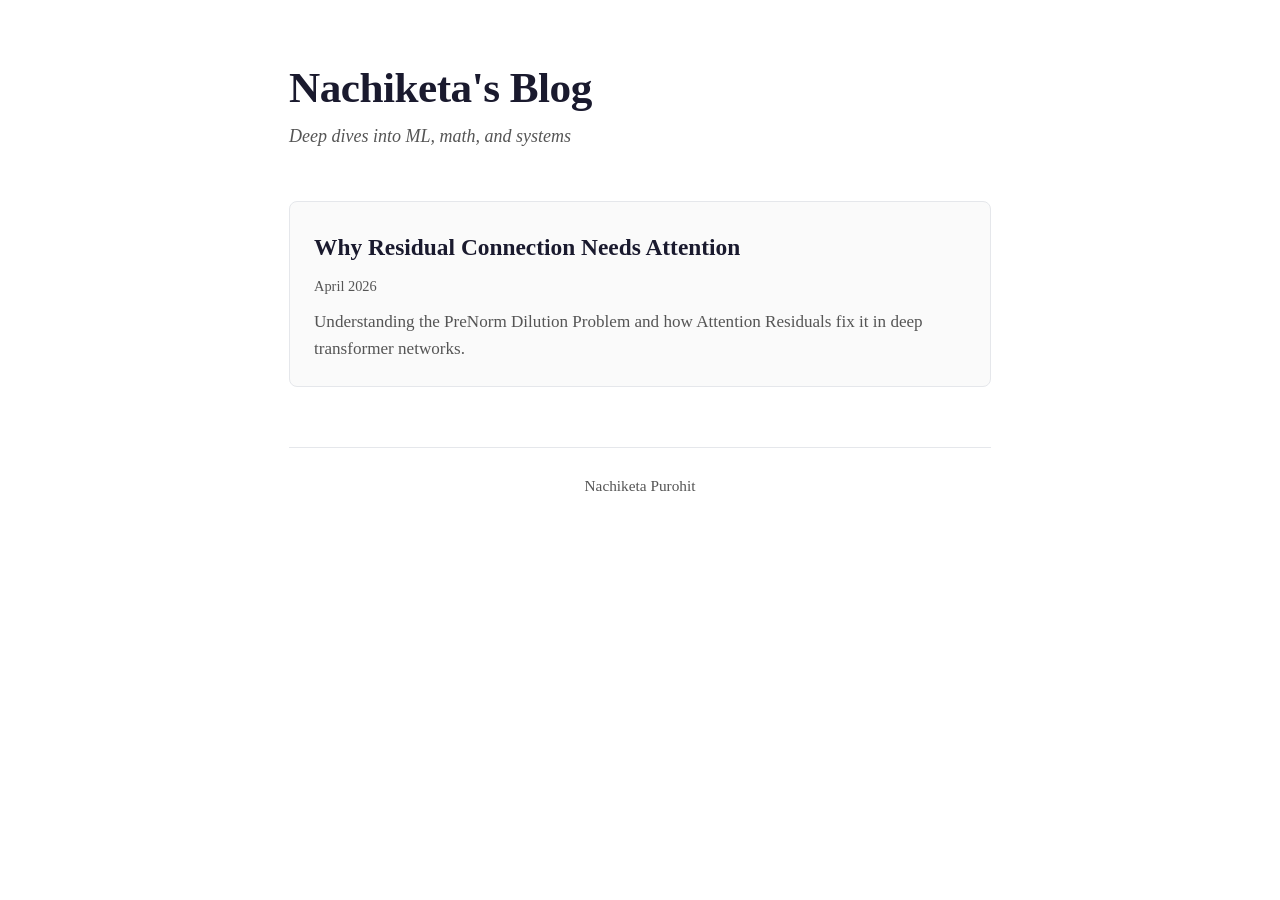
<file: index.html>
<!DOCTYPE html>
<html lang="en">
<head>
  <meta charset="UTF-8">
  <meta name="viewport" content="width=device-width, initial-scale=1.0">
  <title>Nachiketa's Blog</title>
  <link rel="stylesheet" href="style.css">
</head>
<body>
<div class="container">

  <h1 class="site-title">Nachiketa's Blog</h1>
  <p class="site-subtitle">Deep dives into ML, math, and systems</p>

  <ul class="post-list">

    <li class="post-card">
      <a href="posts/attention-residuals/">
        <div class="post-card-title">Why Residual Connection Needs Attention</div>
        <div class="post-card-date">April 2026</div>
        <div class="post-card-summary">
          Understanding the PreNorm Dilution Problem and how Attention Residuals fix it in deep transformer networks.
        </div>
      </a>
    </li>

    <!-- Add more posts here:
    <li class="post-card">
      <a href="posts/your-next-post/">
        <div class="post-card-title">Your Next Post Title</div>
        <div class="post-card-date">Month Year</div>
        <div class="post-card-summary">A short summary of the post.</div>
      </a>
    </li>
    -->

  </ul>

  <div class="footer">
    <p>Nachiketa Purohit</p>
  </div>

</div>
</body>
</html>
</file>
<file: style.css>
:root {
  --bg: #ffffff;
  --text: #1a1a2e;
  --text-secondary: #555;
  --accent: #2563eb;
  --code-bg: #f3f4f6;
  --border: #e5e7eb;
  --card-bg: #fafafa;
  --card-hover: #f0f4ff;
}

@media (prefers-color-scheme: dark) {
  :root {
    --bg: #0f172a;
    --text: #e2e8f0;
    --text-secondary: #94a3b8;
    --accent: #60a5fa;
    --code-bg: #1e293b;
    --border: #334155;
    --card-bg: #1e293b;
    --card-hover: #253349;
  }
}

* { margin: 0; padding: 0; box-sizing: border-box; }

body {
  font-family: 'Georgia', 'Times New Roman', serif;
  background: var(--bg);
  color: var(--text);
  line-height: 1.8;
  font-size: 18px;
}

a {
  color: var(--accent);
  text-decoration: none;
}

a:hover {
  text-decoration: underline;
}

.container {
  max-width: 750px;
  margin: 0 auto;
  padding: 60px 24px 100px;
}

/* ── Home page ── */
.site-title {
  font-size: 2.4em;
  letter-spacing: -0.5px;
  margin-bottom: 4px;
}

.site-subtitle {
  color: var(--text-secondary);
  font-size: 1em;
  font-style: italic;
  margin-bottom: 48px;
}

.post-list {
  list-style: none;
  padding: 0;
}

.post-card {
  border: 1px solid var(--border);
  border-radius: 8px;
  padding: 24px;
  margin-bottom: 20px;
  background: var(--card-bg);
  transition: background 0.2s, border-color 0.2s;
}

.post-card:hover {
  background: var(--card-hover);
  border-color: var(--accent);
}

.post-card a {
  text-decoration: none;
  display: block;
}

.post-card-title {
  font-size: 1.3em;
  font-weight: bold;
  color: var(--text);
  margin-bottom: 6px;
}

.post-card-date {
  font-size: 0.8em;
  color: var(--text-secondary);
  margin-bottom: 8px;
}

.post-card-summary {
  font-size: 0.95em;
  color: var(--text-secondary);
  line-height: 1.6;
}

/* ── Blog post pages ── */
.back-link {
  display: inline-block;
  margin-bottom: 32px;
  font-size: 0.9em;
}

h1 {
  font-size: 2.2em;
  line-height: 1.3;
  margin-bottom: 8px;
  letter-spacing: -0.5px;
}

.post-meta {
  color: var(--text-secondary);
  font-size: 0.85em;
  margin-bottom: 12px;
}

.subtitle {
  color: var(--text-secondary);
  font-size: 0.95em;
  margin-bottom: 48px;
  font-style: italic;
}

h3 {
  font-size: 1.4em;
  margin-top: 48px;
  padding-bottom: 8px;
}

h4 {
  font-size: 1.15em;
  margin-top: 36px;
  margin-bottom: 12px;
}

p {
  margin-bottom: 18px;
}

ul, ol {
  margin-bottom: 18px;
  padding-left: 24px;
}

ul li, ol li {
  margin-bottom: 10px;
}

.math-block {
  overflow-x: auto;
  text-align: center;
}

code {
  background: var(--code-bg);
  padding: 2px 6px;
  border-radius: 4px;
  font-size: 0.9em;
}

hr {
  border: none;
  border-top: 1px solid var(--border);
  margin: 40px 0;
}

.footer {
  margin-top: 60px;
  padding-top: 24px;
  border-top: 1px solid var(--border);
  color: var(--text-secondary);
  font-size: 0.85em;
  text-align: center;
}
</file>
